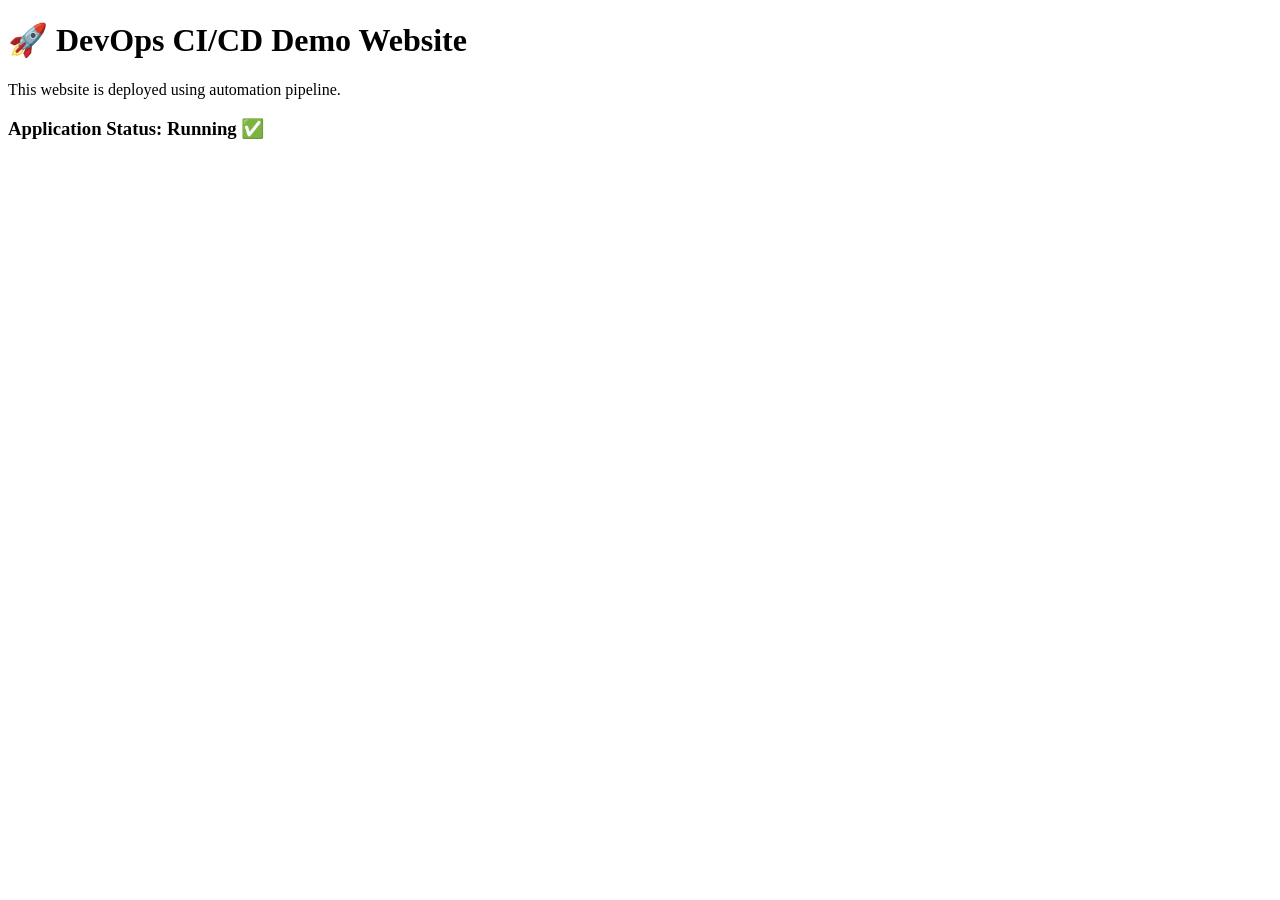
<file: my-website/templates/index.html>
<!DOCTYPE html>
<html>

<head>
    <title>DevOps CI Demo</title>
</head>

<body>

<h1>🚀 DevOps CI/CD Demo Website</h1>

<p>
This website is deployed using automation pipeline.
</p>


<h3>
Application Status: Running ✅
</h3>


</body>

</html>
</file>
